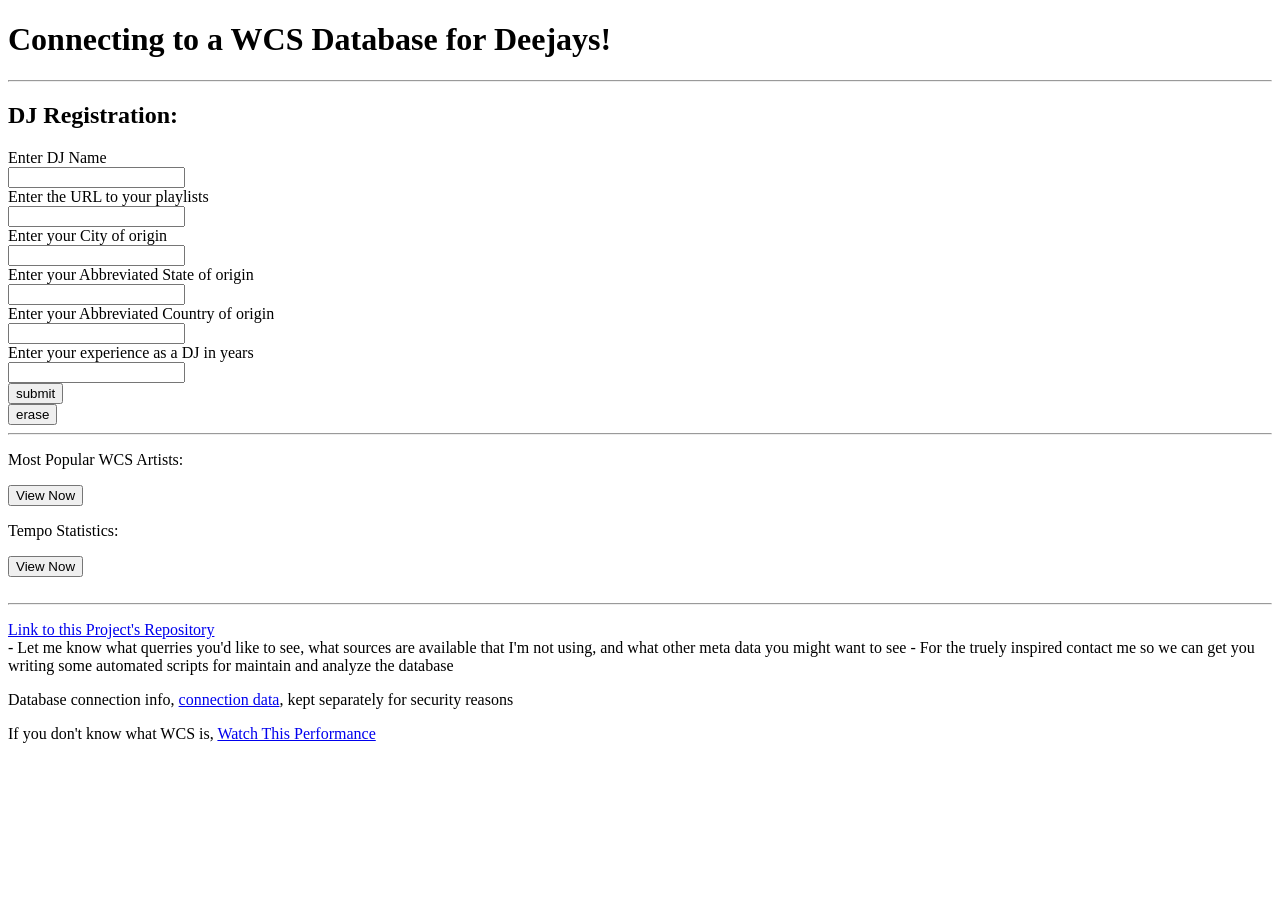
<file: index.html>
<!DOCTYPE html>
<html>
	<head>
    <title>WCS DJ</title>

    <link rel="stylesheet" href="Public/Stylesheets/index.css">
	</head>

	<body bgcolor="white">

		<h1>Connecting to a WCS Database for Deejays!</h1>



		<hr>

		<h2>DJ Registration:</h2>

		<form action="DJRegistration.php" method="POST">

			<label for="dj_name">Enter DJ Name</label>
			<input type="text" name="dj_name">

			<label for="dj_url">Enter the URL to your playlists</label>
			<input type="text" name="dj_url">

			<label for="dj_city">Enter your City of origin</label>
			<input type="text" name="dj_city">

			<label for="dj_state">Enter your Abbreviated State of origin</label>
			<input type="text" name="dj_state"> 

			<label for="dj_country">Enter your Abbreviated Country of origin</label>
			<input type="text" name="dj_country">

			<label for="dj_years_exp">Enter your experience as a DJ in years</label>
			<input type="text" name="dj_years_exp">

			<input type="submit" value="submit">
			<input type="reset" value="erase">

		</form>
		<hr>

		<p>Most Popular WCS Artists:</p>

		<form action="MostPlayedArtist.php" method="POST">
			<input type="submit" value="View Now">
		</form>

		<p>
		Tempo Statistics:
	</p>

		<form action="TempoStats.php" method="POST">
		<input type="submit" value="View Now">
		</form>
		<br>
		<hr>


		<p>
		<a href="https://bitbucket.org/joenelsong/wcs_dj_db/overview" >Link to this Project's Repository</a> <br>
		- Let me know what querries you'd like to see, what sources are available that I'm not using, and what other meta data you might want to see 
		- For the truely inspired contact me so we can get you writing some automated scripts for maintain and analyze the database
		</p>
		<p>
		Database connection info, <a href="connectionData.txt" >connection data</a>,
		kept separately for security reasons
		</p>
		<p>
		If you don't know what WCS is, <a href="https://www.youtube.com/watch?v=woRcZWk0hYc&feature=youtu.be&t=31"> Watch This Performance </a>
		</p>

	</body>
	</html>
</file>
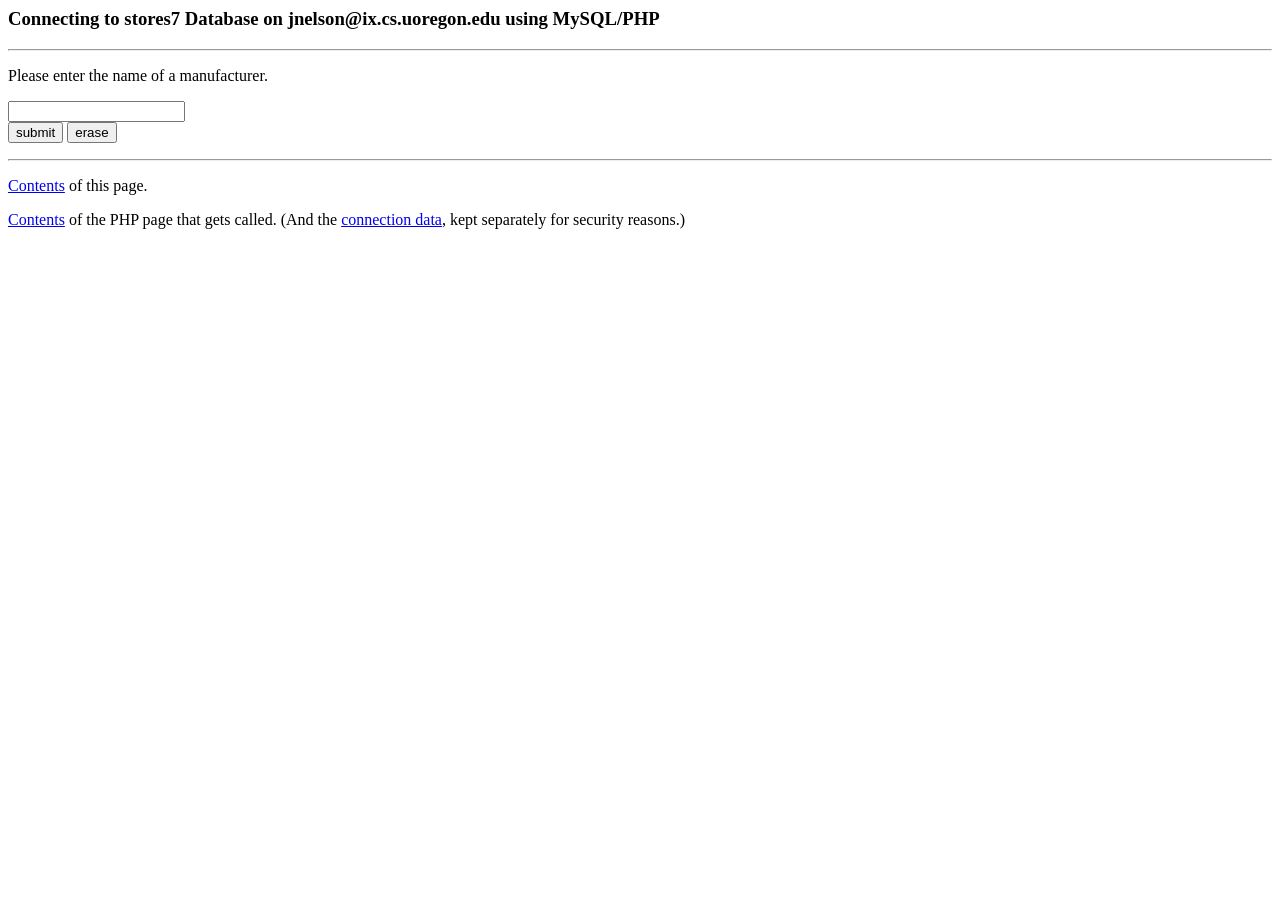
<file: findCust.html>
<html>
       <title>Another Simple PHP-MySQL Program</title>
</head>

<body bgcolor="white">

<h3>Connecting to stores7 Database on jnelson@ix.cs.uoregon.edu using MySQL/PHP</h3>



<hr>

<p>
Please enter the name of a manufacturer.

<p>

<form action="toplist.php" method="POST">

<input type="text" name="state"> <br>
<input type="submit" value="submit">
<input type="reset" value="erase">
</form>



<hr>

<p>
<a href="findCust.txt" >Contents</a>
of this page.

<p>
<a href="findCustState.txt" >Contents</a>
of the PHP page that gets called.
(And the <a href="connectionData.txt" >connection data</a>,
kept separately for security reasons.)




</body>
</html>
</file>
<file: Public/Stylesheets/index.css>
input {
	display: block;
}
</file>
